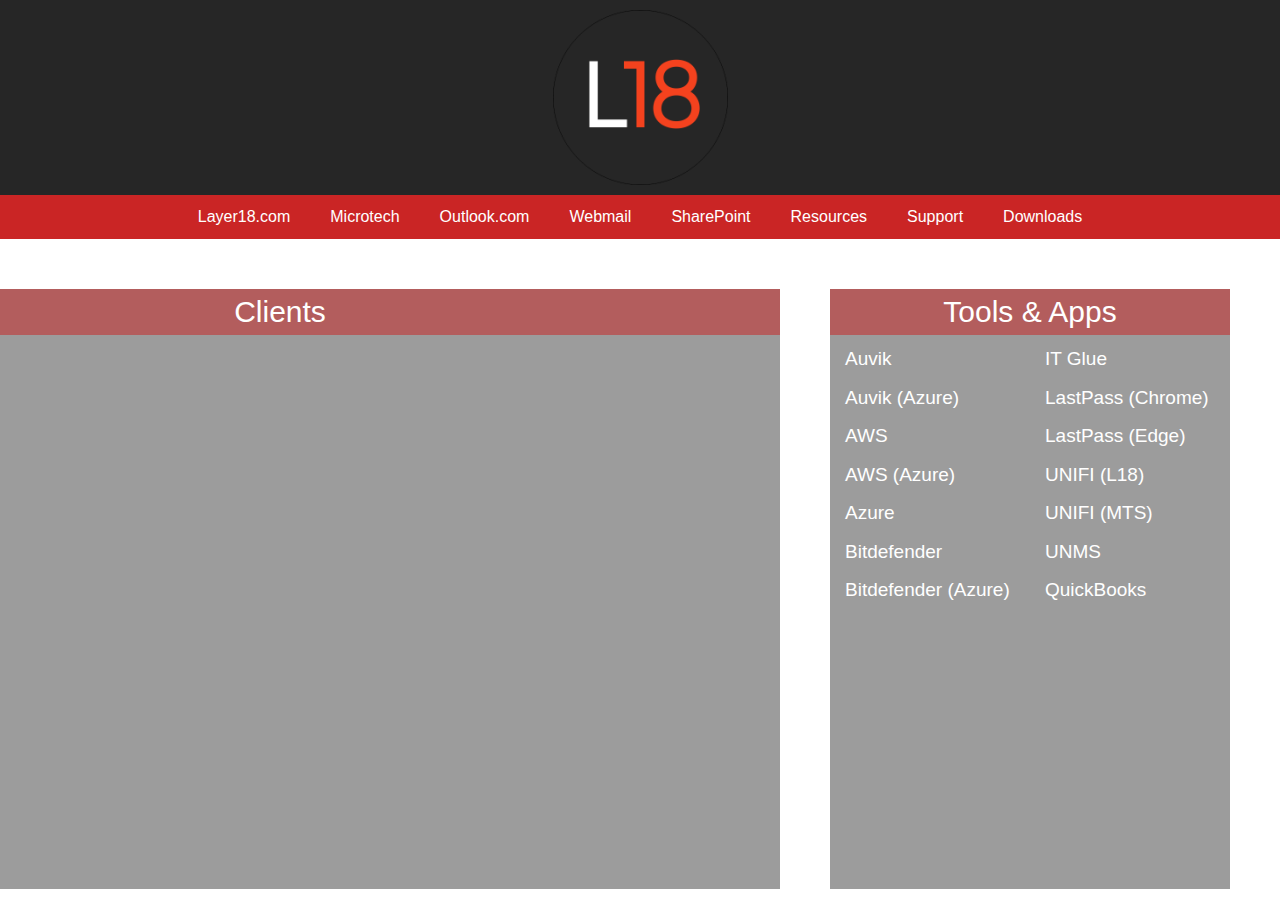
<file: index.html>
<!DOCTYPE html>
<html>

<head>
  <meta charset="utf-8">
  <meta name="viewport" content="width=device-width, initial-scale=1.0">
  <meta name="generator" content="Site Designer 3.5.2979">
  <title>Apps | L18</title>
  <link rel="stylesheet" href="css/bootstrap4.min.css">
  <link rel="stylesheet" href="css/wireframe-theme.min.css">
  <script>document.createElement( "picture" );</script>
  <script class="picturefill" async="async" src="js/picturefill.min.js"></script>
  <link rel="stylesheet" href="css/main.css">
</head>

<body class="body-2">
  <div class="container-grid container-1" id="apps"><a href="#" class="responsive-picture picture-link-1"><picture><img alt="Placeholder Picture" src="./L18_Symbol_RGB24T_400x400.png"></picture></a>
  </div>
  <div class="container-grid container-2">
    <a class="link-text text-link-1" href="https://www.layer18.com">Layer18.com<br>
    </a>
    <a class="link-text text-link-1" href="https://www.microtech-service.com">Microtech<br>
    </a>
    <a class="link-text text-link-1" href="https://outlook.com/layer18.com">Outlook.com<br>
    </a>
    <a class="link-text text-link-1" href="https://mail.layer18.net">Webmail<br>
    </a>
    <a class="link-text text-link-1" href="https://layer18.sharepoint.com">SharePoint<br>
    </a>
    <a class="link-text text-link-1" href="resources.html">Resources<br>
    </a>
    <a class="link-text text-link-1" href="https://support.layer18.com">Support<br>
    </a>
    <a class="link-text text-link-1" href="downloads.html">Downloads<br>
    </a>
  </div>
  <div class="container-grid container-3">
    <div class="container-grid APP-CLIENTS">
      <h1 class="heading-1">Clients</h1>
      <div class="container-grid row">
        <div class="container-grid col col-12 col-sm-3 col-md-3 col-lg-3 col-xl-3">
          <a class="link-text text-link-2" href="#">OneDrive</a>
        </div>
        <div class="container-grid col col-12 col-sm-3 col-md-3 col-lg-3 col-xl-3"></div>
        <div class="container-grid col col-12 col-sm-3 col-md-3 col-lg-3 col-xl-3"></div>
        <div class="container-grid col col-12 col-sm-3 col-md-3 col-lg-3 col-xl-3"></div>
      </div>
    </div>
    <div class="container-grid sd-two-cols">
      <h1 class="heading-1">Tools &amp; Apps</h1>
      <div class="container-grid row container-5">
        <div class="container-grid col col-12 col-sm-6 col-md-6 col-lg-6 col-xl-6 container-4">
          <a class="link-text text-link-2" href="https://my.auvik.com/login" target="_blank">Auvik</a>
          <a class="link-text text-link-2" href="https://my.auvik.com/login/azurev1" target="_blank">Auvik (Azure)</a>
          <a class="link-text text-link-2" href="https://aws.com" target="_blank">AWS</a>
          <a class="link-text text-link-2" href="https://aws.com" target="_blank">AWS&nbsp;(Azure)</a>
          <a class="link-text text-link-2" href="#" target="_blank">Azure</a>
          <a class="link-text text-link-2" href="https://myapps.microsoft.com/signin/Bitdefender/2b844a58-fcb7-4997-8c82-8e093f2f788d?tenantId=fbfd6356-4749-4d77-b472-dcbb27d61e88" target="_blank">Bitdefender</a>
          <a class="link-text text-link-2" href="https://myapps.microsoft.com/signin/Bitdefender/2b844a58-fcb7-4997-8c82-8e093f2f788d?tenantId=fbfd6356-4749-4d77-b472-dcbb27d61e88" target="_blank">Bitdefender&nbsp;(Azure)</a>
        </div>
        <div class="container-grid col col-12 col-sm-6 col-md-6 col-lg-6 col-xl-6">
          <a class="link-text text-link-2" href="msc.itglue.com" target="_blank">IT Glue</a>
          <a class="link-text text-link-2" href="#">LastPass (Chrome)</a>
          <a class="link-text text-link-2" href="#">LastPass (Edge)</a>
          <a class="link-text text-link-2" href="https://unifi.layer18.com:8443" target="_blank">UNIFI (L18)</a>
          <a class="link-text text-link-2" href="#">UNIFI (MTS)</a>
          <a class="link-text text-link-2" href="https://umns.layer18.com" target="_blank">UNMS</a>
          <a class="link-text text-link-2" href="https://qbo.intuit.com" target="_blank">QuickBooks</a>
        </div>
      </div>
    </div>
  </div>
  <script src="js/jquery.min.js"></script>
  <script src="js/outofview.js"></script>
  <script src="js/popper.min.js"></script>
  <script src="js/bootstrap.min.js"></script>
</body>

</html>
</file>
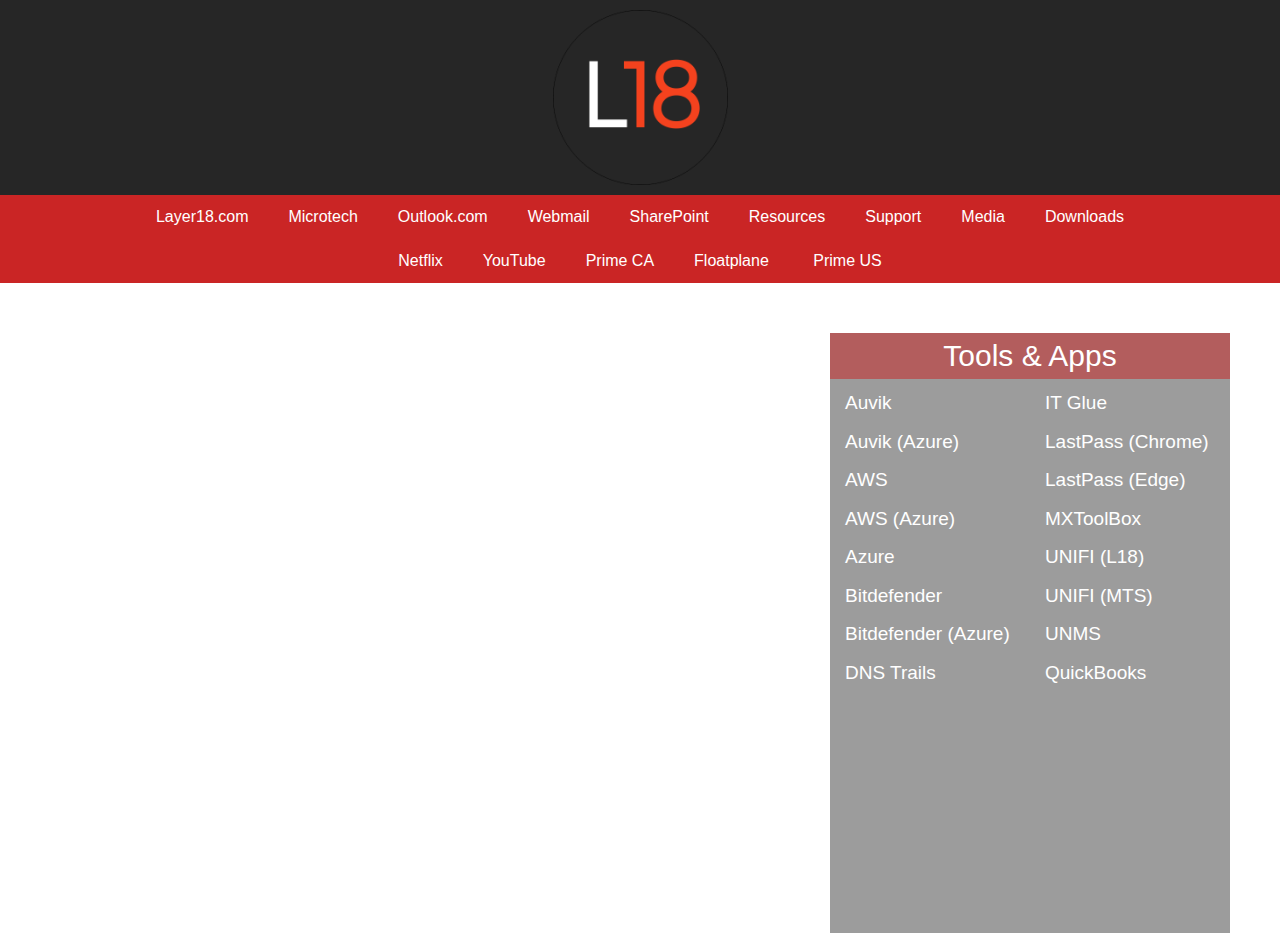
<file: apps.html>
<!DOCTYPE html>
<html>

<head>
  <meta charset="utf-8">
  <meta name="viewport" content="width=device-width, initial-scale=1.0">
  <meta name="generator" content="Site Designer 3.5.2979">
  <title>Apps | L18</title>
  <link rel="stylesheet" href="css/bootstrap4.min.css">
  <link rel="stylesheet" href="css/wireframe-theme.min.css">
  <script>document.createElement( "picture" );</script>
  <script class="picturefill" async="async" src="js/picturefill.min.js"></script>
  <link rel="stylesheet" href="css/main.css">
</head>

<body class="body-2">
  <div class="container-grid container-1" id="apps"><a href="#" class="responsive-picture picture-link-1"><picture><img alt="Placeholder Picture" src="./L18_Symbol_RGB24T_400x400.png"></picture></a>
  </div>
  <div class="container-grid container-2">
    <a class="link-text text-link-1" href="https://www.layer18.com">Layer18.com<br>
    </a>
    <a class="link-text text-link-1" href="https://www.microtech-service.com">Microtech<br>
    </a>
    <a class="link-text text-link-1" href="https://outlook.com/layer18.com">Outlook.com<br>
    </a>
    <a class="link-text text-link-1" href="https://mail.layer18.net">Webmail<br>
    </a>
    <a class="link-text text-link-1" href="https://layer18.sharepoint.com/sites/L18">SharePoint<br>
    </a>
    <a class="link-text text-link-1" href="resources.html">Resources<br>
    </a>
    <a class="link-text text-link-1" href="mailto:support@layer18.com">Support<br>
    </a>
    <h4 data-toggle="Tab-Media" class="heading-2">Media</h4>
    <a class="link-text text-link-1" href="downloads.html">Downloads<br>
    </a>
  </div>
  <div class="container-grid Tab-Media collapse" id="Tab-Media" data-toggler=".invisible">
    <a class="link-text text-link-1" href="https://netlifx.com">Netflix<br>
    </a>
    <a class="link-text text-link-1" href="https://youtube.com">YouTube<br>
    </a>
    <a class="link-text text-link-1" href="https://www.primevideo.com">Prime CA<br>
    </a>
    <a class="link-text text-link-1" href="https://floatplane.com">Floatplane<br>
    </a>
    <a class="link-text text-link-1" href="">&nbsp;Prime US<br>
    </a>
  </div>
  <div class="container-grid container-3">
    <div class="container-grid sd-two-cols">
      <h1 class="heading-1">Tools &amp; Apps</h1>
      <div class="container-grid row container-5">
        <div class="container-grid col col-12 col-sm-6 col-md-6 col-lg-6 col-xl-6 container-4">
          <a class="link-text text-link-2" href="https://my.auvik.com/login" target="_blank">Auvik</a>
          <a class="link-text text-link-2" href="https://my.auvik.com/login/azurev1" target="_blank">Auvik (Azure)</a>
          <a class="link-text text-link-2" href="https://aws.com" target="_blank">AWS</a>
          <a class="link-text text-link-2" href="https://myapps.microsoft.com/signin/AWS/6d7a2dc6-b158-454b-853c-3af4421b3bbb?tenantId=fbfd6356-4749-4d77-b472-dcbb27d61e88" target="_blank">AWS (Azure)</a>
          <a class="link-text text-link-2" href="#" target="_blank">Azure</a>
          <a class="link-text text-link-2" href="https://myapps.microsoft.com/signin/Bitdefender/2b844a58-fcb7-4997-8c82-8e093f2f788d?tenantId=fbfd6356-4749-4d77-b472-dcbb27d61e88" target="_blank">Bitdefender</a>
          <a class="link-text text-link-2" href="https://myapps.microsoft.com/signin/Bitdefender/2b844a58-fcb7-4997-8c82-8e093f2f788d?tenantId=fbfd6356-4749-4d77-b472-dcbb27d61e88" target="_blank">Bitdefender&nbsp;(Azure)</a>
          <a class="link-text text-link-2" href="https://securitytrails.com/dns-trails" target="_blank">DNS Trails</a>
        </div>
        <div class="container-grid col col-12 col-sm-6 col-md-6 col-lg-6 col-xl-6">
          <a class="link-text text-link-2" href="msc.itglue.com" target="_blank">IT Glue</a>
          <a class="link-text text-link-2" href="#">LastPass (Chrome)</a>
          <a class="link-text text-link-2" href="#">LastPass (Edge)</a>
          <a class="link-text text-link-2" href="https://mxtoolbox.com" target="_blank">MXToolBox<br>
          </a>
          <a class="link-text text-link-2" href="https://unifi.layer18.com:8443" target="_blank">UNIFI (L18)</a>
          <a class="link-text text-link-2" href="#">UNIFI (MTS)</a>
          <a class="link-text text-link-2" href="https://unms.layer18.com" target="_blank">UNMS</a>
          <a class="link-text text-link-2" href="https://qbo.intuit.com" target="_blank">QuickBooks</a>
        </div>
      </div>
    </div>
  </div>
  <script src="js/jquery.min.js"></script>
  <script src="js/outofview.js"></script>
  <script src="js/popper.min.js"></script>
  <script src="js/bootstrap.min.js"></script>
</body>

</html>
</file>
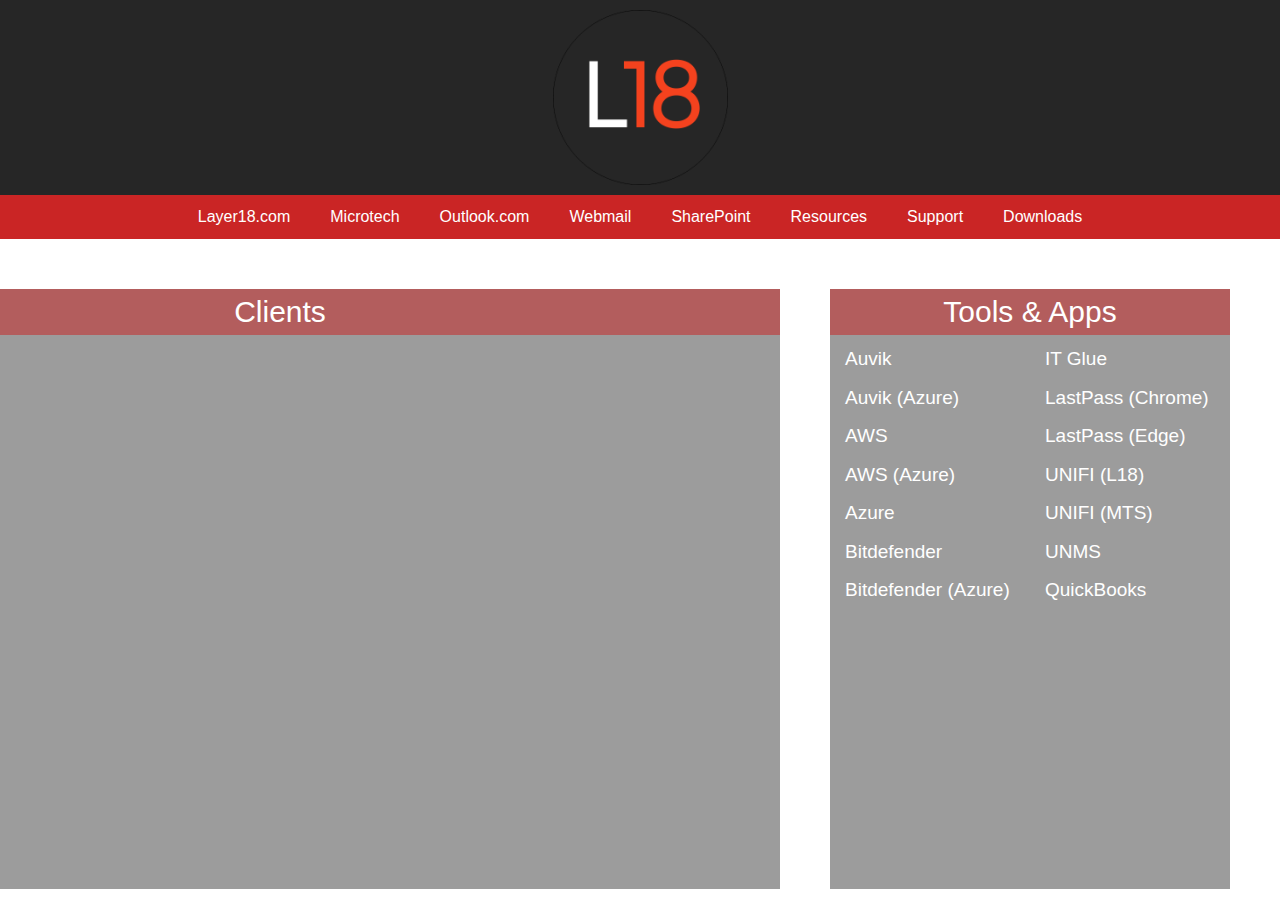
<file: apps_beta.html>
<!DOCTYPE html>
<html>

<head>
  <meta charset="utf-8">
  <meta name="viewport" content="width=device-width, initial-scale=1.0">
  <meta name="generator" content="Site Designer 3.5.2979">
  <title>Apps | L18</title>
  <link rel="stylesheet" href="css/bootstrap4.min.css">
  <link rel="stylesheet" href="css/wireframe-theme.min.css">
  <script>document.createElement( "picture" );</script>
  <script class="picturefill" async="async" src="js/picturefill.min.js"></script>
  <link rel="stylesheet" href="css/main.css">
</head>

<body class="body-2">
  <div class="container-grid container-1" id="apps"><a href="#" class="responsive-picture picture-link-1"><picture><img alt="Placeholder Picture" src="./L18_Symbol_RGB24T_400x400.png"></picture></a>
  </div>
  <div class="container-grid container-2">
    <a class="link-text text-link-1" href="https://www.layer18.com">Layer18.com<br>
    </a>
    <a class="link-text text-link-1" href="https://www.microtech-service.com">Microtech<br>
    </a>
    <a class="link-text text-link-1" href="https://outlook.com/layer18.com">Outlook.com<br>
    </a>
    <a class="link-text text-link-1" href="https://mail.layer18.net">Webmail<br>
    </a>
    <a class="link-text text-link-1" href="https://layer18.sharepoint.com">SharePoint<br>
    </a>
    <a class="link-text text-link-1" href="resources.html">Resources<br>
    </a>
    <a class="link-text text-link-1" href="https://support.layer18.com">Support<br>
    </a>
    <a class="link-text text-link-1" href="downloads.html">Downloads<br>
    </a>
  </div>
  <div class="container-grid container-3">
    <div class="container-grid APP-CLIENTS">
      <h1 class="heading-1">Clients</h1>
      <div class="container-grid row">
        <div class="container-grid col col-12 col-sm-3 col-md-3 col-lg-3 col-xl-3">
          <a class="link-text text-link-2" href="#">OneDrive</a>
        </div>
        <div class="container-grid col col-12 col-sm-3 col-md-3 col-lg-3 col-xl-3"></div>
        <div class="container-grid col col-12 col-sm-3 col-md-3 col-lg-3 col-xl-3"></div>
        <div class="container-grid col col-12 col-sm-3 col-md-3 col-lg-3 col-xl-3"></div>
      </div>
    </div>
    <div class="container-grid sd-two-cols">
      <h1 class="heading-1">Tools &amp; Apps</h1>
      <div class="container-grid row container-5">
        <div class="container-grid col col-12 col-sm-6 col-md-6 col-lg-6 col-xl-6 container-4">
          <a class="link-text text-link-2" href="https://my.auvik.com/login" target="_blank">Auvik</a>
          <a class="link-text text-link-2" href="https://my.auvik.com/login/azurev1" target="_blank">Auvik (Azure)</a>
          <a class="link-text text-link-2" href="https://aws.com" target="_blank">AWS</a>
          <a class="link-text text-link-2" href="https://aws.com" target="_blank">AWS&nbsp;(Azure)</a>
          <a class="link-text text-link-2" href="#" target="_blank">Azure</a>
          <a class="link-text text-link-2" href="https://myapps.microsoft.com/signin/Bitdefender/2b844a58-fcb7-4997-8c82-8e093f2f788d?tenantId=fbfd6356-4749-4d77-b472-dcbb27d61e88" target="_blank">Bitdefender</a>
          <a class="link-text text-link-2" href="https://myapps.microsoft.com/signin/Bitdefender/2b844a58-fcb7-4997-8c82-8e093f2f788d?tenantId=fbfd6356-4749-4d77-b472-dcbb27d61e88" target="_blank">Bitdefender&nbsp;(Azure)</a>
        </div>
        <div class="container-grid col col-12 col-sm-6 col-md-6 col-lg-6 col-xl-6">
          <a class="link-text text-link-2" href="msc.itglue.com" target="_blank">IT Glue</a>
          <a class="link-text text-link-2" href="#">LastPass (Chrome)</a>
          <a class="link-text text-link-2" href="#">LastPass (Edge)</a>
          <a class="link-text text-link-2" href="https://unifi.layer18.com:8443" target="_blank">UNIFI (L18)</a>
          <a class="link-text text-link-2" href="#">UNIFI (MTS)</a>
          <a class="link-text text-link-2" href="https://umns.layer18.com" target="_blank">UNMS</a>
          <a class="link-text text-link-2" href="https://qbo.intuit.com" target="_blank">QuickBooks</a>
        </div>
      </div>
    </div>
  </div>
  <script src="js/jquery.min.js"></script>
  <script src="js/outofview.js"></script>
  <script src="js/popper.min.js"></script>
  <script src="js/bootstrap.min.js"></script>
</body>

</html>
</file>
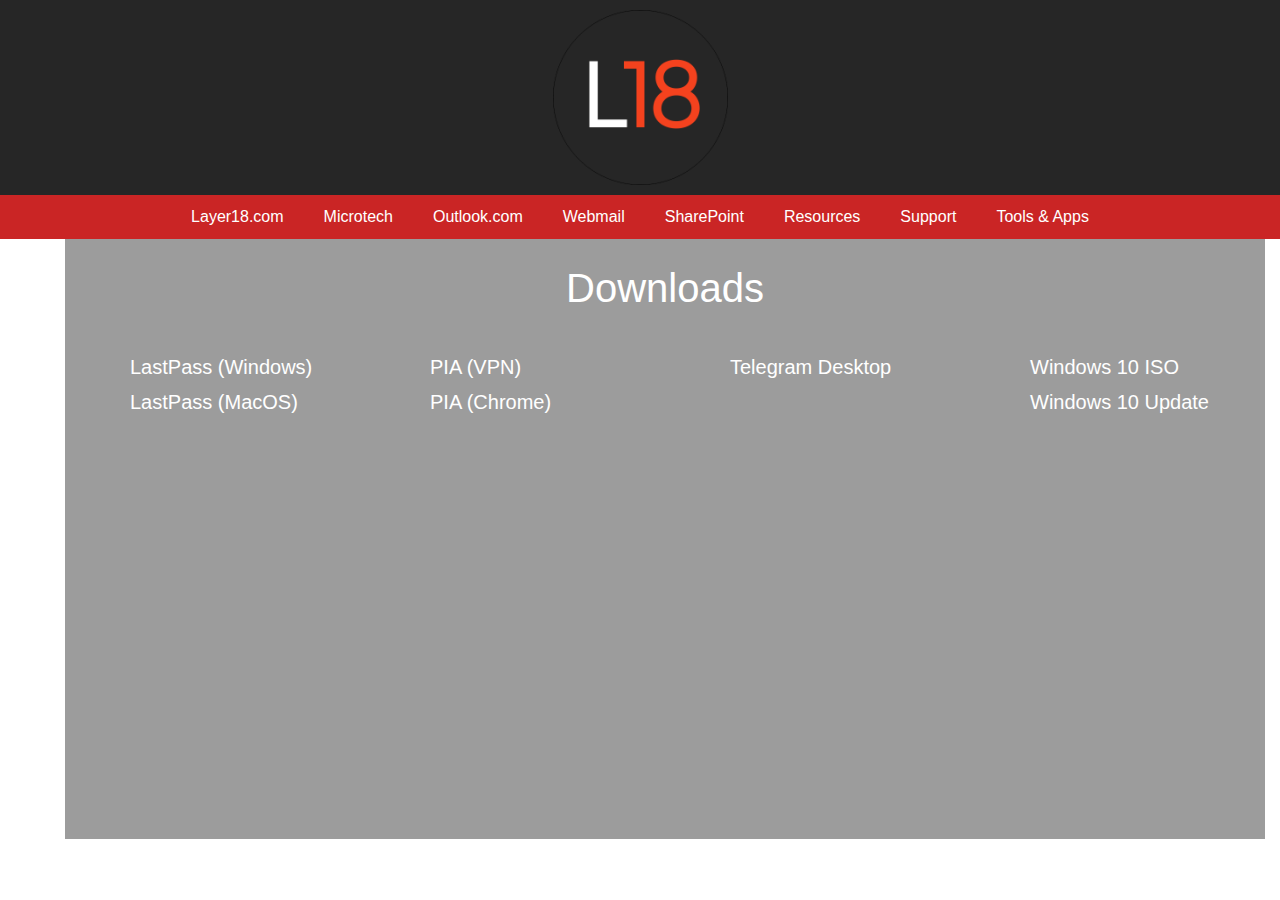
<file: downloads.html>
<!DOCTYPE html>
<html>

<head>
  <meta charset="utf-8">
  <meta name="viewport" content="width=device-width, initial-scale=1.0">
  <meta name="generator" content="Site Designer 3.5.2979">
  <title>DL | L18</title>
  <link rel="stylesheet" href="css/bootstrap4.min.css">
  <link rel="stylesheet" href="css/wireframe-theme.min.css">
  <script>document.createElement( "picture" );</script>
  <script class="picturefill" async="async" src="js/picturefill.min.js"></script>
  <link rel="stylesheet" href="css/main.css">
</head>

<body class="body-2">
  <div class="container-grid container-1" id="apps"><a href="apps.html" class="responsive-picture picture-link-1"><picture><img alt="Placeholder Picture" src="./L18_Symbol_RGB24T_400x400.png"></picture></a>
  </div>
  <div class="container-grid container-2">
    <a class="link-text text-link-1" href="https://www.layer18.com">Layer18.com<br>
    </a>
    <a class="link-text text-link-1" href="https://www.microtech-service.com">Microtech<br>
    </a>
    <a class="link-text text-link-1" href="https://outlook.com/layer18.com">Outlook.com<br>
    </a>
    <a class="link-text text-link-1" href="https://mail.layer18.net">Webmail<br>
    </a>
    <a class="link-text text-link-1" href="https://layer18.sharepoint.com">SharePoint<br>
    </a>
    <a class="link-text text-link-1" href="resources.html">Resources<br>
    </a>
    <a class="link-text text-link-1" href="https://support.layer18.com">Support<br>
    </a>
    <a class="link-text text-link-1" href="apps.html">Tools &amp; Apps<br>
    </a>
  </div>
  <div class="container-grid DL-BODY">
    <div class="container-grid DL-PAGE">
      <h1 class="DL-HEADING">Downloads</h1>
      <div class="container-grid sd-four-cols">
        <div class="container-grid">
          <a class="link-text text-link-3" href="https://download.cloud.lastpass.com/windows_installer/LastPassInstaller.exe">LastPass (Windows)<br>
          </a>
          <a class="link-text text-link-3" href="https://download.cloud.lastpass.com/mac/lpmacosx.zip" target="_blank">LastPass (MacOS)<br>
          </a>
        </div>
        <div class="container-grid">
          <a class="link-text text-link-3" href="https://www.privateinternetaccess.com/pages/download" target="_blank">PIA (VPN)<br>
          </a>
          <a class="link-text text-link-3" href="https://www.privateinternetaccess.com/pages/download" target="_blank">PIA (Chrome)<br>
          </a>
        </div>
        <div class="container-grid">
          <a class="link-text text-link-3" href="https://chrome.google.com/webstore/detail/private-internet-access/jplnlifepflhkbkgonidnobkakhmpnmh">Telegram Desktop<br>
          </a>
        </div>
        <div class="container-grid">
          <a class="link-text text-link-3" href="https://go.microsoft.com/fwlink/?LinkId=691209">Windows 10 ISO<br>
          </a>
          <a class="link-text text-link-3" href="https://go.microsoft.com/fwlink/?LinkID=799445">Windows 10 Update<br>
          </a>
        </div>
      </div>
    </div>
  </div>
  <script src="js/jquery.min.js"></script>
  <script src="js/outofview.js"></script>
  <script src="js/popper.min.js"></script>
  <script src="js/bootstrap.min.js"></script>
</body>

</html>
</file>
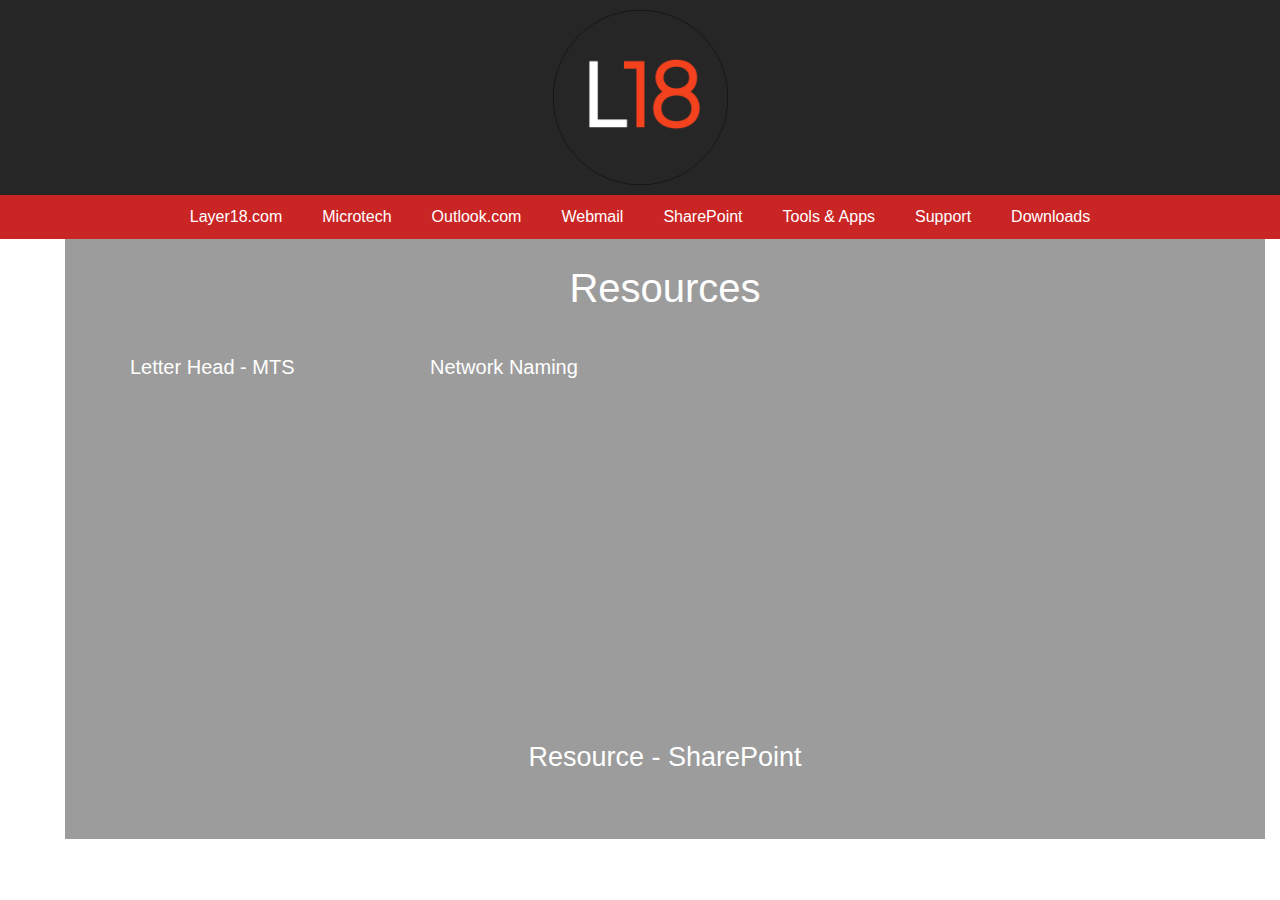
<file: resources.html>
<!DOCTYPE html>
<html>

<head>
  <meta charset="utf-8">
  <meta name="viewport" content="width=device-width, initial-scale=1.0">
  <meta name="generator" content="Site Designer 3.5.2979">
  <title>Resources | L18</title>
  <link rel="stylesheet" href="css/bootstrap4.min.css">
  <link rel="stylesheet" href="css/wireframe-theme.min.css">
  <script>document.createElement( "picture" );</script>
  <script class="picturefill" async="async" src="js/picturefill.min.js"></script>
  <link rel="stylesheet" href="css/main.css">
</head>

<body class="body-2">
  <div class="container-grid container-1" id="apps"><a href="apps.html" class="responsive-picture picture-link-1"><picture><img alt="Placeholder Picture" src="./L18_Symbol_RGB24T_400x400.png"></picture></a>
  </div>
  <div class="container-grid container-2">
    <a class="link-text text-link-1" href="https://www.layer18.com">Layer18.com<br>
    </a>
    <a class="link-text text-link-1" href="https://www.microtech-service.com">Microtech<br>
    </a>
    <a class="link-text text-link-1" href="https://outlook.com/layer18.com">Outlook.com<br>
    </a>
    <a class="link-text text-link-1" href="https://mail.layer18.net">Webmail<br>
    </a>
    <a class="link-text text-link-1" href="https://layer18.sharepoint.com">SharePoint<br>
    </a>
    <a class="link-text text-link-1" href="apps.html">Tools &amp; Apps<br>
    </a>
    <a class="link-text text-link-1" href="https://support.layer18.com">Support<br>
    </a>
    <a class="link-text text-link-1" href="downloads.html">Downloads<br>
    </a>
  </div>
  <div class="container-grid DL-BODY">
    <div class="container-grid DL-PAGE">
      <h1 class="DL-HEADING">Resources</h1>
      <div class="container-grid sd-four-cols">
        <div class="container-grid">
          <a class="link-text text-link-3" href="https://dl.layer18.com/Assets/MTS/MTSC_Letter_Head.dotx">Letter Head - MTS<br>
          </a>
        </div>
        <div class="container-grid">
          <a class="link-text text-link-3" href="https://layer18.sharepoint.com/:x:/r/sites/layer18/General/Documents/Documentation/Network/netScheme/netScheme.xlsx?d=wecd93ec06741449d87072562db8c6f8c&amp;csf=1&amp;e=NMzbqq" target="_blank">Network Naming<br>
          </a>
        </div>
        <div class="container-grid"></div>
        <div class="container-grid"></div>
      </div>
      <a class="link-text text-link-4" href="https://layer18.sharepoint.com/sites/layer18/SitePages/Layer18.com---Resources.aspx" target="_blank">Resource - SharePoint</a>
    </div>
  </div>
  <script src="js/jquery.min.js"></script>
  <script src="js/outofview.js"></script>
  <script src="js/popper.min.js"></script>
  <script src="js/bootstrap.min.js"></script>
</body>

</html>
</file>
<file: css/main.css>
/* Text Elements */

h1.heading-1 {
  display: block;
  margin-top: 0;
  margin-bottom: 5px;
  padding-top: 5px;
  padding-bottom: 5px;
  background-color: rgba(202, 37, 37, .52);
  color: #fff;
  text-align: center;
  font-size: 30px;
}

h1.DL-HEADING {
  padding-top: 10px;
  padding-bottom: 10px;
  color: #fff;
  text-align: center;
}

a.link-text.text-link-1 {
  padding: 10px 20px;
  color: #fff;
}

a.link-text.text-link-2 {
  display: block;
  padding-top: 5px;
  padding-bottom: 5px;
  color: #fff;
  text-align: center;
  font-size: 22px;
}

a.link-text.text-link-3 {
  display: block;
  margin-top: 5px;
  margin-bottom: 5px;
  color: #fff;
  text-align: center;
}

/* Layout Elements */

body.body-2 {
  background-image: url('https://dl.layer18.com/Assets/Website/Images/Image000_apps.jpg');
  background-attachment: scroll;
  background-position: left top;
  background-clip: border-box;
  background-origin: padding-box;
  background-size: auto auto;
  background-repeat: no-repeat;

  background-blend-mode: normal;
}

.container-grid.container-1 {
  display: -webkit-box;
  display: -webkit-flex;
  display:    -moz-box;
  display: -ms-flexbox;
  display:         flex;
  -ms-flex-pack: center;
  background-color: #262626;

  -webkit-box-pack: center;
  -webkit-justify-content: center;
     -moz-box-pack: center;
          justify-content: center;
}

.container-grid.container-2 {
  display: -webkit-box;
  display: -webkit-flex;
  display:    -moz-box;
  display: -ms-flexbox;
  display:         flex;
  -ms-flex-pack: center;
  -ms-flex-align: center;
  background-color: #ca2525;

  -webkit-flex-wrap: wrap;
      -ms-flex-wrap: wrap;
          flex-wrap: wrap;
  -webkit-align-content: space-between;
  -ms-flex-line-pack: justify;
          align-content: space-between;
  -webkit-box-align: center;
  -webkit-align-items: center;
     -moz-box-align: center;
          align-items: center;
  -webkit-box-pack: center;
  -webkit-justify-content: center;
     -moz-box-pack: center;
          justify-content: center;
}

.container-grid.sd-two-cols {
  display: block;
  padding-right: 0;
  padding-left: 0;
  min-height: 600px;
  background-color: rgba(65, 65, 65, .52);
}

.container-grid.container-5 {
  display: -webkit-box;
  display: -webkit-flex;
  display:    -moz-box;
  display: -ms-flexbox;
  display:         flex;
  -ms-flex-pack: center;

  -webkit-box-pack: center;
  -webkit-justify-content: center;
     -moz-box-pack: center;
          justify-content: center;
}

.container-grid.DL-PAGE {
  display: block;
  padding-right: 0;
  padding-left: 0;
  min-height: 600px;
  background-color: rgba(65, 65, 65, .52);
}

.container-grid.sd-four-cols {
  display: grid;
}

.container-grid.APP-CLIENTS {
  display: block;
  padding-right: 0;
  padding-left: 0;
  min-height: 600px;
  background-color: rgba(65, 65, 65, .52);

  -webkit-transform-style: flat;
     -moz-transform-style: flat;
          transform-style: flat;
}

.container-grid.Tab-Media {
  display: -webkit-box;
  display: -webkit-flex;
  display:    -moz-box;
  display: -ms-flexbox;
  display:         flex;
  -ms-flex-pack: center;
  -ms-flex-align: center;
  background-color: #ca2525;

  -webkit-flex-wrap: wrap;
      -ms-flex-wrap: wrap;
          flex-wrap: wrap;
  -webkit-align-content: space-between;
  -ms-flex-line-pack: justify;
          align-content: space-between;
  -webkit-box-align: center;
  -webkit-align-items: center;
     -moz-box-align: center;
          align-items: center;
  -webkit-box-pack: center;
  -webkit-justify-content: center;
     -moz-box-pack: center;
          justify-content: center;
}

@media screen and (min-width: 36rem) {
  /* Text Elements */

  a.link-text.text-link-2 {
    text-align: left;
    font-size: 18px;
  }

  a.link-text.text-link-3 {
    font-size: 18px;
  }

  .container-grid.sd-two-cols {
    margin-top: 50px;
    margin-right: 50px;
    min-width: 400px;
    max-width: 400px;
  }

  .container-grid.container-3 {
    display: -webkit-box;
    display: -webkit-flex;
    display:    -moz-box;
    display: -ms-flexbox;
    display:         flex;
    -ms-flex-pack: end;

    -webkit-box-pack: end;
    -webkit-justify-content: flex-end;
       -moz-box-pack: end;
            justify-content: flex-end;
  }

  .container-grid.DL-BODY {
    display: -webkit-box;
    display: -webkit-flex;
    display:    -moz-box;
    display: -ms-flexbox;
    display:         flex;
    -ms-flex-pack: center;

    -webkit-box-pack: center;
    -webkit-justify-content: center;
       -moz-box-pack: center;
            justify-content: center;
  }

  .container-grid.DL-PAGE {
    margin: 0 50px;
    min-width: 600px;
    max-width: 1200px;
  }

  .container-grid.APP-CLIENTS {
    margin-top: 50px;
    margin-right: 50px;
    min-width: 400px;
    max-width: 400px;
  }
}

@media screen and (min-width: 62rem) {
  /* Text Elements */

  a.link-text.text-link-3 {
    margin-top: 10px;
    margin-bottom: 10px;
    font-size: 20px;
  }

  .container-grid.DL-PAGE {
    min-width: 1000px;
  }
}

@media screen and (min-width: 75rem) {
  /* Text Elements */

  h1.heading-1 {
    display: block;
    margin-bottom: 5px;
    padding-top: 5px;
    background-color: rgba(202, 37, 37, .52);
    color: #fff;
    text-align: center;
    font-size: 30px;
  }

  h1.DL-HEADING {
    margin-bottom: 10px;
    padding-top: 25px;
    padding-bottom: 25px;
    color: #fff;
    text-align: center;
  }

  h4.heading-2 {
    margin-bottom: 0;
    padding: 10px 20px;
    color: #fff;
    text-align: center;
    font-weight: 400;
    font-size: 16px;
  }

  a.link-text.text-link-1 {
    padding: 10px 20px;
    color: #fff;
  }

  a.link-text.text-link-2 {
    display: block;
    color: #fff;
    text-align: left;
    font-size: 19px;
  }

  a.link-text.text-link-3 {
    display: block;
    margin-top: 5px;
    margin-bottom: 5px;
    margin-left: 50px;
    padding-top: 0;
    padding-bottom: 0;
    color: #fff;
    text-align: left;
    font-size: 20px;
  }

  a.link-text.text-link-4 {
    display: block;
    margin-top: 350px;
    padding-top: 0;
    color: #fff;
    text-align: center;
    font-size: 27px;
  }

  /* Layout Elements */

  body.body-2 {
    display: block;
    background-image: url('https://dl.layer18.com/Assets/Website/Images/Image000_apps.jpg');
    background-attachment: scroll;
    background-position: left top;
    background-clip: border-box;
    background-origin: padding-box;
    background-size: cover;
    background-repeat: no-repeat;

    background-blend-mode: normal;
    grid-column-gap: 30px;
    grid-template-columns: auto;
    grid-template-rows: auto;
  }

  a.responsive-picture.picture-link-1 {
    display: inline-block;
    margin-top: 10px;
    margin-bottom: 10px;
    max-width: 175px;
    background-color: transparent;
  }

  .container-grid.container-1 {
    display: -webkit-box;
    display: -webkit-flex;
    display:    -moz-box;
    display: -ms-flexbox;
    display:         flex;
    -ms-flex-pack: center;
    background-color: #262626;
    background-image: none;
    background-attachment: scroll;
    background-position: left top;
    background-clip: border-box;
    background-origin: padding-box;
    background-size: 0 0;
    background-repeat: no-repeat;

    background-blend-mode: normal;
    -webkit-box-pack: center;
    -webkit-justify-content: center;
       -moz-box-pack: center;
            justify-content: center;
  }

  .container-grid.container-2 {
    display: -webkit-box;
    display: -webkit-flex;
    display:    -moz-box;
    display: -ms-flexbox;
    display:         flex;
    -ms-flex-pack: center;
    background-color: #ca2525;

    -webkit-box-pack: center;
    -webkit-justify-content: center;
       -moz-box-pack: center;
            justify-content: center;
    -webkit-align-content: center;
    -ms-flex-line-pack: center;
            align-content: center;
  }

  .container-grid.sd-two-cols {
    display: block;
    margin-top: 50px;
    margin-right: 50px;
    padding-top: 0;
    padding-right: 0;
    padding-left: 0;
    min-width: 400px;
    min-height: 600px;
    max-width: 400px;
    background-color: rgba(65, 65, 65, .52);

    grid-template-columns: repeat(2 , auto);
    grid-template-rows: auto;
    justify-self: stretch;
  }

  .container-grid.container-3 {
    display: -webkit-box;
    display: -webkit-flex;
    display:    -moz-box;
    display: -ms-flexbox;
    display:         flex;
    -webkit-flex-direction: row;
        -ms-flex-direction: row;
            flex-direction: row;
    -ms-flex-pack: end;
    float: none;
    clear: none;
    -ms-flex-align: center;

    -webkit-box-pack: end;
    -webkit-justify-content: flex-end;
       -moz-box-pack: end;
            justify-content: flex-end;
    -webkit-align-content: flex-start;
    -ms-flex-line-pack: start;
            align-content: flex-start;
    -webkit-box-align: center;
    -webkit-align-items: center;
       -moz-box-align: center;
            align-items: center;
    -webkit-box-orient: horizontal;
    -webkit-box-direction: normal;
       -moz-box-orient: horizontal;
       -moz-box-direction: normal;
    -webkit-flex-wrap: nowrap;
        -ms-flex-wrap: nowrap;
            flex-wrap: nowrap;
  }

  .container-grid.container-4 {
    display: block;
    -ms-flex-pack: center;

    -webkit-box-pack: center;
    -webkit-justify-content: center;
       -moz-box-pack: center;
            justify-content: center;
  }

  .container-grid.container-5 {
    display: -webkit-box;
    display: -webkit-flex;
    display:    -moz-box;
    display: -ms-flexbox;
    display:         flex;
  }

  .container-grid.DL-BODY {
    display: -webkit-box;
    display: -webkit-flex;
    display:    -moz-box;
    display: -ms-flexbox;
    display:         flex;
    -webkit-flex-direction: row;
        -ms-flex-direction: row;
            flex-direction: row;
    -ms-flex-pack: center;
    float: none;
    clear: none;
    -ms-flex-align: center;

    -webkit-box-pack: center;
    -webkit-justify-content: center;
       -moz-box-pack: center;
            justify-content: center;
    -webkit-align-content: flex-start;
    -ms-flex-line-pack: start;
            align-content: flex-start;
    -webkit-box-align: center;
    -webkit-align-items: center;
       -moz-box-align: center;
            align-items: center;
    -webkit-box-orient: horizontal;
    -webkit-box-direction: normal;
       -moz-box-orient: horizontal;
       -moz-box-direction: normal;
    -webkit-flex-wrap: nowrap;
        -ms-flex-wrap: nowrap;
            flex-wrap: nowrap;
  }

  .container-grid.DL-PAGE {
    display: block;
    margin-top: 0;
    margin-right: 0;
    padding-top: 0;
    padding-right: 0;
    padding-left: 0;
    min-width: 1200px;
    min-height: 600px;
    max-width: 1200px;
    background-color: rgba(65, 65, 65, .52);

    grid-template-columns: repeat(2 , auto);
    grid-template-rows: auto;
    justify-self: stretch;
  }

  .container-grid.APP-CLIENTS {
    display: block;
    margin-top: 50px;
    margin-right: 50px;
    padding-top: 0;
    padding-right: 0;
    padding-left: 0;
    min-width: 1000px;
    min-height: 600px;
    max-width: 400px;
    background-color: rgba(65, 65, 65, .52);

    grid-template-columns: repeat(2 , auto);
    grid-template-rows: auto;
    justify-self: stretch;
  }

  .container-grid.Tab-Media {
    display: -webkit-box;
    display: -webkit-flex;
    display:    -moz-box;
    display: -ms-flexbox;
    display:         flex;
    visibility: visible;
    -ms-flex-pack: center;
    background-color: #ca2525;
    -webkit-transition-delay: 0s;
       -moz-transition-delay: 0s;
         -o-transition-delay: 0s;
            transition-delay: 0s;
    -webkit-transition-timing-function: ease;
       -moz-transition-timing-function: ease;
         -o-transition-timing-function: ease;
            transition-timing-function: ease;
    -webkit-transition-duration: 0s;
       -moz-transition-duration: 0s;
         -o-transition-duration: 0s;
            transition-duration: 0s;
    -webkit-transition-property: all;
       -moz-transition-property: all;
         -o-transition-property: all;
            transition-property: all;

    -webkit-box-pack: center;
    -webkit-justify-content: center;
       -moz-box-pack: center;
            justify-content: center;
    -webkit-align-content: center;
    -ms-flex-line-pack: center;
            align-content: center;
  }
}
</file>
<file: css/wireframe-theme.min.css>
blockquote,body,button,dd,div,dl,dt,form,h1,h2,h3,h4,h5,h6,input,li,ol,p,pre,select,td,textarea,th,ul{font-family:'Helvetica Neue',Helvetica,Arial,sans-serif}body{border:none;max-width:none;margin:0 auto;position:relative;min-height:100vh}.row{margin:0 auto;border:none}.container,.container-fluid,.form-container,.link-container,.subgrid,[class*=panel]{min-width:10px}.link-container{display:block}li.list-item-link{width:auto;max-width:none;min-width:0;min-height:0;background-color:transparent}.responsive-picture{width:100%;overflow:hidden;max-width:200px;display:block}.responsive-picture picture{max-width:none;display:block;line-height:0}.responsive-picture img{width:100%;height:100%}.placeholder-hero{background-color:lightgrey;text-align:left;padding:10px 0 10px 20px}h1.hero-header{color:#464646}p.hero-tagline{color:#646464;font-style:normal;padding:0}.social-media{display:block}.social-media *{font-family:coffeecup-font-icons!important;color:#444;background-color:transparent}.social-media li{display:inline;padding:2px}.social-element{display:inline-block;text-align:center}.social-element a.social-label{text-align:center;font-family:Georgia,Times,'Times New Roman',serif;display:block}.social-image{background-color:#525252;border-radius:3px;max-width:32px;display:inline-block}.social-image img{margin:0 auto;max-width:100%;display:block}.flex-clearfix:after,.flex-clearfix:before{display:none}span.text-element{display:block;line-height:1.2;font-size:.875em}a.glyph,span.glyph{display:block;text-decoration:none}a.glyph i,span.glyph i{line-height:1}.image-for-button{height:auto;overflow:hidden;width:100%;max-width:24px;display:inline-block;vertical-align:inherit}.image-for-button picture{max-width:none;height:auto;display:block;line-height:0}.image-for-button img{width:100%}button.button-glyph,button.button-image{font-family:'Helvetica Neue',Helvetica,Arial,sans-serif}a.glyph-for-button,span.glyph-for-button{font-size:22px;text-decoration:none}a.glyph-for-button i,span.glyph-for-button i{line-height:1}a[class*=link-button] .image-for-button{vertical-align:middle}.responsive-video{position:relative;padding-bottom:56.25%;height:0;overflow:hidden;max-width:100%}.responsive-video.square{padding-bottom:120%;max-width:initial}.responsive-video embed,.responsive-video iframe,.responsive-video object{position:absolute;top:0;left:0;width:100%;height:100%}video{width:50%;background-color:#000}audio{display:inline-block;-webkit-box-sizing:border-box;box-sizing:border-box;background-color:transparent;padding:0 20px 30px;height:95px;width:50%;margin:10px}a{-webkit-transition-delay:0s;transition-delay:0s;-webkit-transition-timing-function:ease;transition-timing-function:ease;-webkit-transition-duration:0s;transition-duration:0s;-webkit-transition-property:all;transition-property:all}a.link-image-1-1,a.link-image-1-2,a.link-image-2-1,a.link-image-3-2,a.link-image-4-3{display:block;max-width:200px}a.link-image-1-1 img,a.link-image-1-2 img,a.link-image-2-1 img,a.link-image-3-2 img,a.link-image-4-3 img{width:100%;max-width:200px}.rule{padding:5px 0;width:100%;margin:7px 0}.rule hr{margin:0;padding:0;border:none;border-top:1px solid #ddd;width:100%}code{font-family:Consolas,monaco,monospace}form.paypal-button,form.paypal-image{display:inline-block;padding:0;overflow:hidden}form.paypal-button{background-color:silver}form.paypal-button button{padding:.5em 1em;-webkit-appearance:none;-moz-appearance:none;appearance:none;border:0;border-radius:0;background:0 0;line-height:1;color:inherit;cursor:inherit;display:block;margin:0;width:100%;height:100%}form.paypal-image input[type=image]{width:100%;margin:0}.container-grid.sd-four-cols,.container-grid.sd-three-cols,.container-grid.sd-two-cols{display:grid;padding-left:15px;padding-right:15px;grid-column-gap:30px}@media screen and (min-width:36rem){.container-grid.sd-two-cols{grid-template-columns:1fr 1fr}.container-grid.sd-three-cols{grid-template-columns:1fr 1fr 1fr}.container-grid.sd-four-cols{grid-template-columns:1fr 1fr;grid-template-rows:auto auto}}@media screen and (min-width:48rem){.container-grid.sd-four-cols{grid-template-columns:1fr 1fr 1fr 1fr}}
</file>
